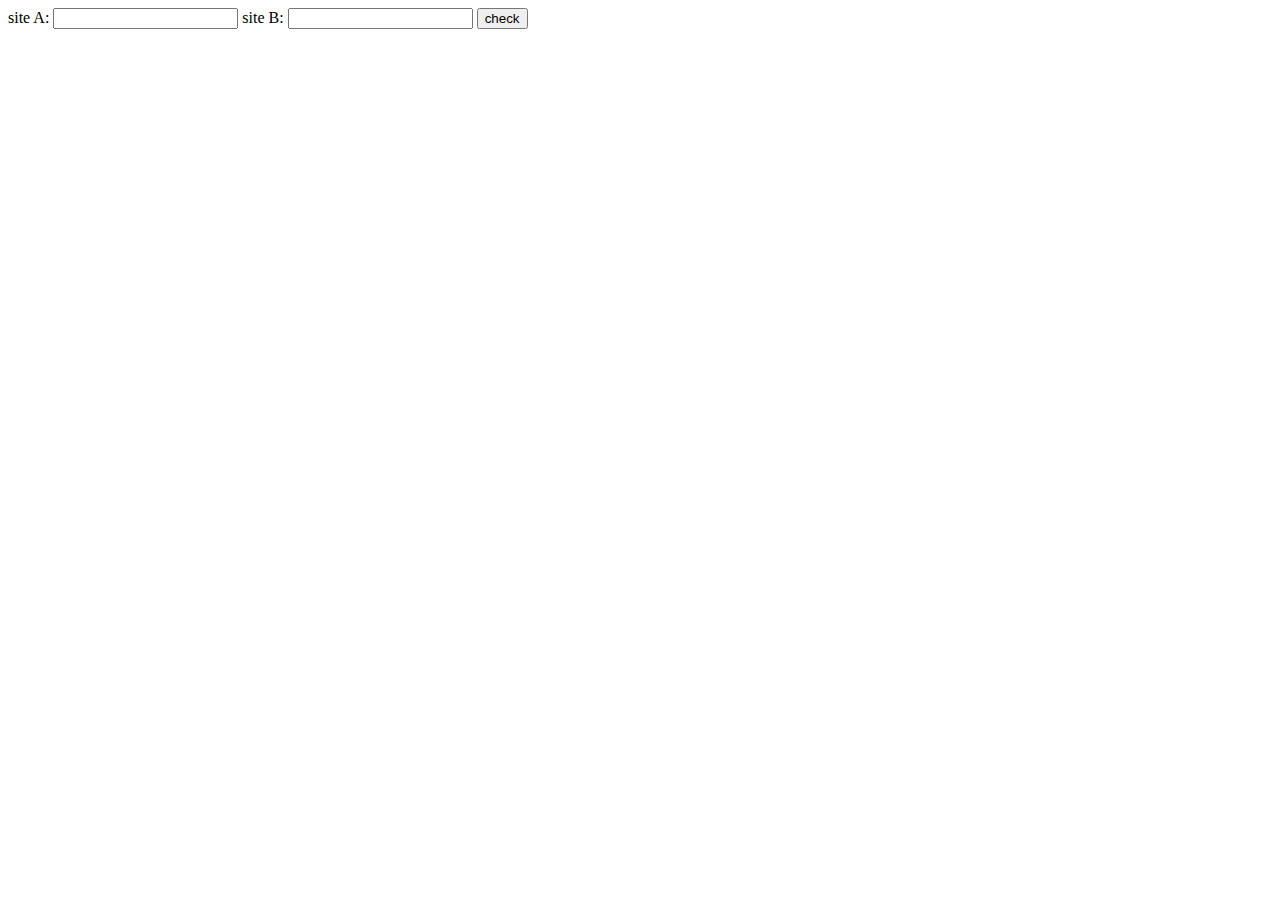
<file: isFriends/index.html>
<!DOCTYPE html>
<head>
    <title>is friends?</title>
    <!--script includes-->
    <script src="../jQuery.js"></script>
</head>
<body>
    <!--funcs-->
    <script src="./friendCompare.js"></script>

    <!--main area-->
    <main>
    <label for="siteAField">site A:</label>
    <input id="siteAField">
    <label for="siteBField">site B:</label>
    <input id="siteBField">

    <button onclick="pingFriendForCheck()">check</button>

    <h1 id="isFriendBool"></h1>

    <script>
        async function pingFriendForCheck(){
            var FriendA = "https://" + document.getElementById('siteAField').value + "/profile.json";
            var FriendB = "https://" + document.getElementById('siteBField').value + "/profile.json";
            var FriendANorm = document.getElementById('siteAField').value;
            var FriendBNorm = document.getElementById('siteBField').value;

            getData(FriendA, FriendB, FriendANorm, FriendBNorm);
        } 
    </script>
    </main>
</body>
</file>
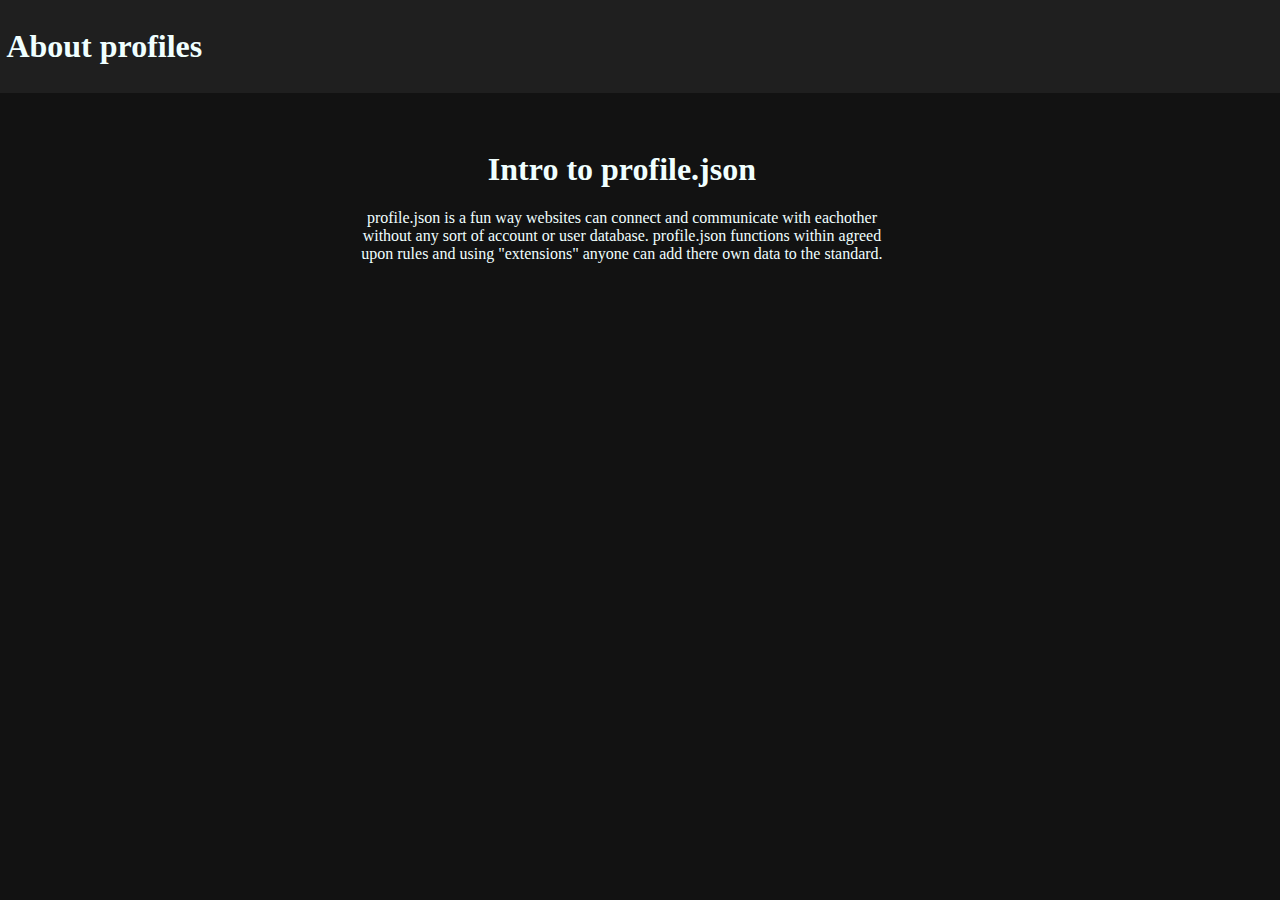
<file: about.html>
<!DOCTYPE html>
<head>
    <title>about</title>
    <link rel="stylesheet" href="DarkViewer/darkView.css">
    
    <!--meta-->
    <meta name="viewport" content="width=device-width, initial-scale=1.0">
    <meta name="author" content="alizardguy">
    <meta name="keywords" content="about">
    <meta name="description" content="What is a profile?">
    <meta charset="UTF-8">

</head>
<body>
<!--header-->
<header>

    <article>
        <div class="topHead">
        <span id="topLine"><h1>About profiles</h1></span>
        </div>
    </article>
</header>

<!--body-->
<div class="mainBody">

    <div class="row">
        <!--left-->
            <div class="column left">
                <br>
            </div>       
        
        <!--middle-->
            
            <div class="column middle">
            <article>
            <section id="Intro" style="overflow-wrap: break-word;">
            <h1>Intro to profile.json</h1>
            <p>profile.json is a fun way websites can connect and communicate with eachother without any sort of account or user database. 
            profile.json functions within agreed upon rules and using "extensions" anyone can add there own data to the standard.
            </p>

            </section>
            </article> 
            </div> 
        
        <!--right-->
            <div class="column right">
                <br>
            </div>
          
        </div>  



</div>

</body>
</file>
<file: DarkViewer/darkView.css>
html{
    --main-bg-color: #121212;
    --main-item-bg-color: #1F1F1F;
    --main-txt-color: azure;
    --sub-txt-color: grey;
}

body{
    background-color: var(--main-bg-color);
    color: var(--main-txt-color);
    padding:0;
    margin:0;
    min-height: 100%;
    display: grid;
    grid-template-rows: 1fr auto;
}

/*page head*/
.topHead{
    background-color: var(--main-item-bg-color);
    padding: 0.5%;
}

.topLine{
    display: inline;
}

/*body*/
.mainBody{
    padding-top: 1%;
    padding-left: 3%;
    padding-right: 3%;

}

    /*collums*/
    .column {
        float: left;
        padding: 2%;
      }

     .row:after {
     content: "";
     display: table;
     clear: both;
  }
    
      .left{
        width: 20%;
        height:100%;
        float: left;
      }
      
      .right{
        width: 20%;
        height:100%;
        float: right;
      }

      .middle {
        width: 45%;
        height:100%;
        float: middle;
        text-align: center;
      }

      @media screen and (max-width: 600px) {
        .right{
            visibility: hidden;
        }

        .left{
            visibility: hidden;
        }

        .middle{
            width: 90%;
        }
    }

    /*search bar*/
    .searchHolder{
        text-align: center;
        display:block;

    }
    
    .searchInput{
        padding: 9px;
        margin-left: auto;
        margin-right:auto;
        margin-top: 8px;
        background: var(--main-item-bg-color);
        font-size: 17px;
        border: none;
        cursor: pointer;
        margin: 0 auto;
        display:block;
        color: var(--main-txt-color);
        
    }

    /*profile*/
    details > summary {


        background-color: var(--main-item-bg-color);
        border: none;
        cursor: pointer;
        padding-top: 1%;
        padding-bottom: 1%;
      }

      details > h2 {
        background-color: #2e2e2e;
        padding: 4px;
        padding-top: 8px;
        margin: 0;
        color: var(--main-txt-color);
        text-decoration: none;
      }

      details > a {
        color: var(--main-txt-color);
        text-decoration: none;
      }

      .cleanHyper{
        color: var(--main-txt-color);
        text-decoration: none;
      }

      .profileSubText{
          color: var(--sub-txt-color);
      }

      .profileNoSelect{
        -webkit-touch-callout: none;
        -webkit-user-select: none;
        -khtml-user-select: none;
        -moz-user-select: none;
        -ms-user-select: none; 
        user-select: none;                     
      }

      /*footer*/
      .footer {
        position: fixed;
        left: 0;
        bottom: 0;
        margin-top: 1%;
        width: 100%;
        background-color: var(--main-item-bg-color);
        color: white;
        text-align: center;
      }

      .NoBlue
      {
         color: var(--sub-txt-color);
         text-decoration: none;
      }
</file>
